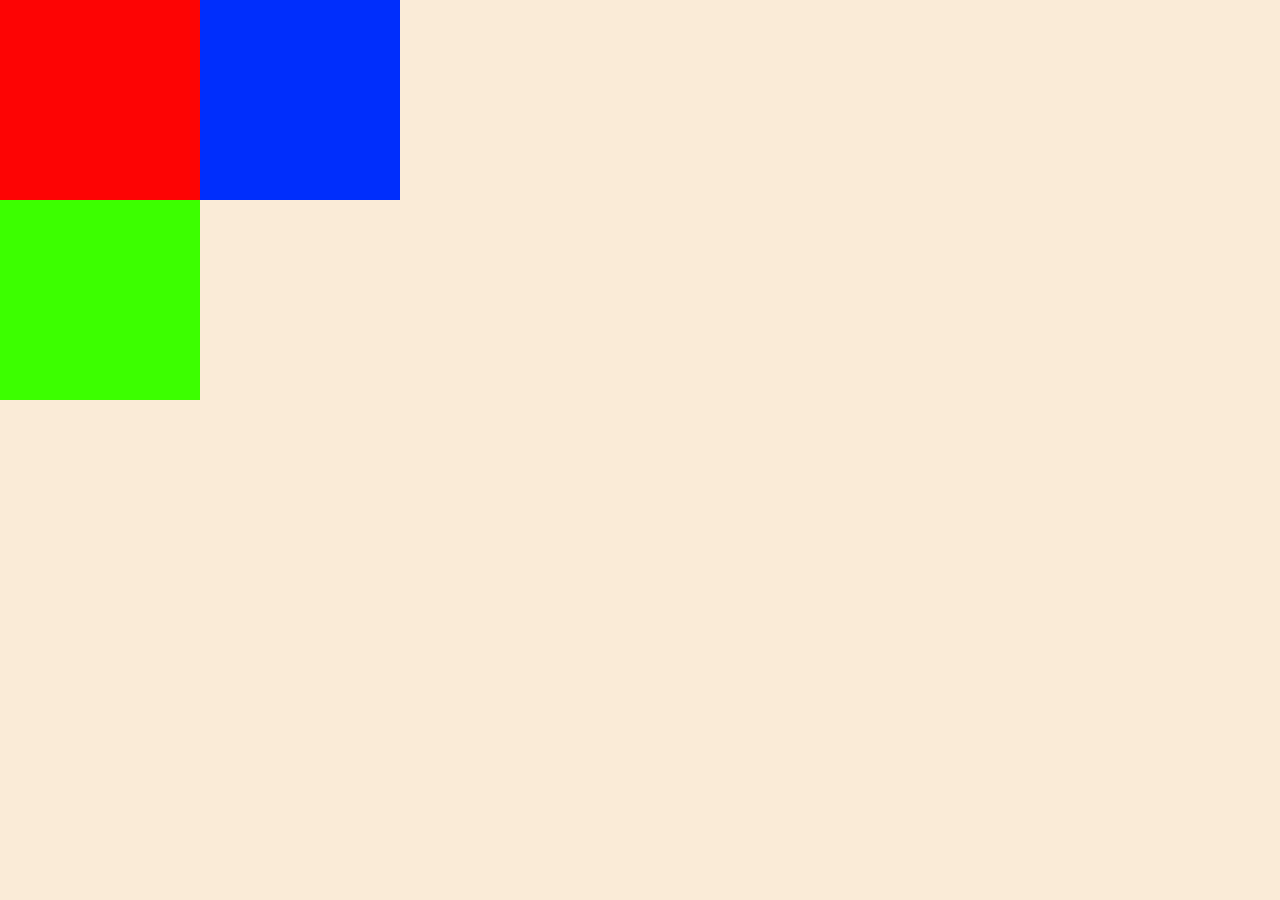
<file: Shapes/index.html>
<!DOCTYPE html>
<html lang="en">
    <head>
        <meta charset="UTF-8">
        <meta name="viewport" content="width=device-width, initial-scale=1.0">
        <title>3 Squares</title>
        <link rel="stylesheet" href="Style.css">
    </head>
    <body>
        <main>
            <div id="box1"></div>
            <div id="box2"></div>
        </main>
        <div id="box3"></div>
    </body>
</html>
</file>
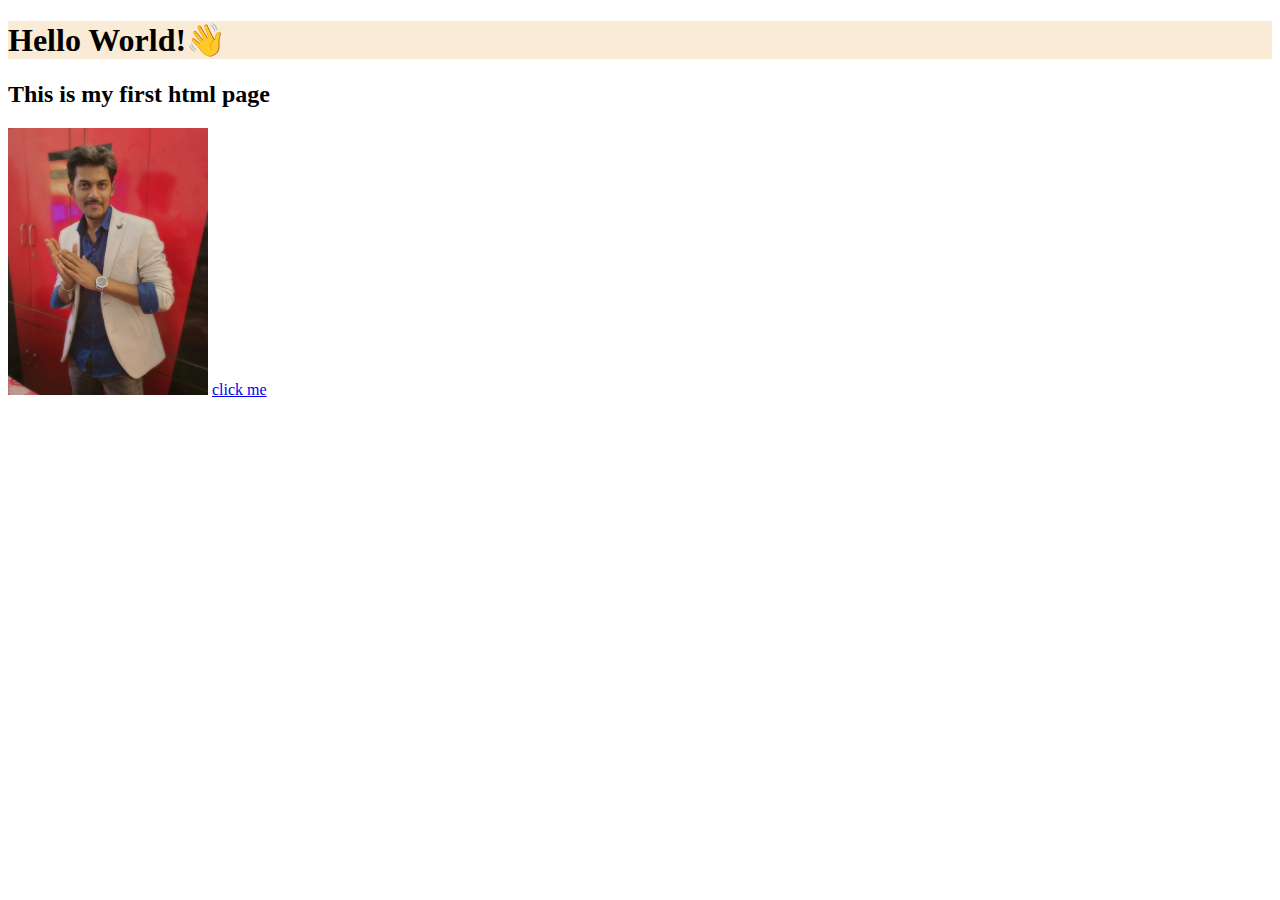
<file: First.html>
<!DOCTYPE html>
<html lang="en">
<head>
  <meta charset="UTF-8">
  <meta name="viewport" content="width=device-width, initial-scale=1.0">
  <title>Prashant</title>
</head>
<body>
  <h1 style="background-color: antiquewhite;">Hello World!👋</h1>
  <h2>This is my first html page</h2>
  <img width="200px" src="/Images/prashant2.jpg">
  <a href="https://github.com/Prashantpd7">click me</a>
</body>
</html>
</file>
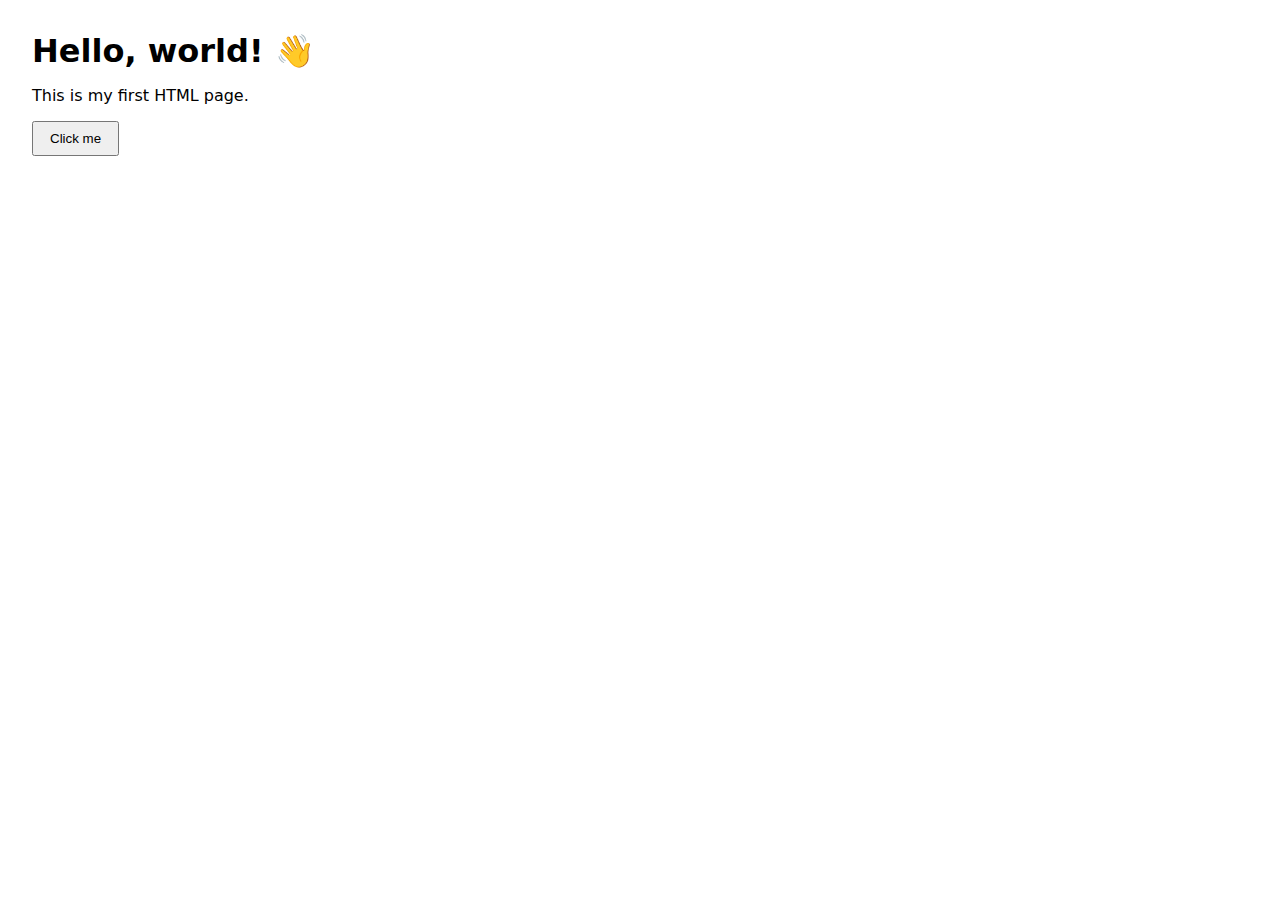
<file: first.html>
<!doctype html>
<html lang="en">
  <head>
    <meta charset="utf-8" />
    <title>My First Page</title>
    <meta name="viewport" content="width=device-width, initial-scale=1" />
    <style>
      body { font-family: system-ui, Arial, sans-serif; margin: 2rem; }
      h1 { margin-bottom: 0.5rem; }
      button { padding: 0.5rem 1rem; cursor: pointer; }
    </style>
  </head>
  <body>
    <h1>Hello, world! 👋</h1>
    <p>This is my first HTML page.</p>
    <button onclick="alert('You clicked the button!')">Click me</button>
  </body>
</html>
</file>
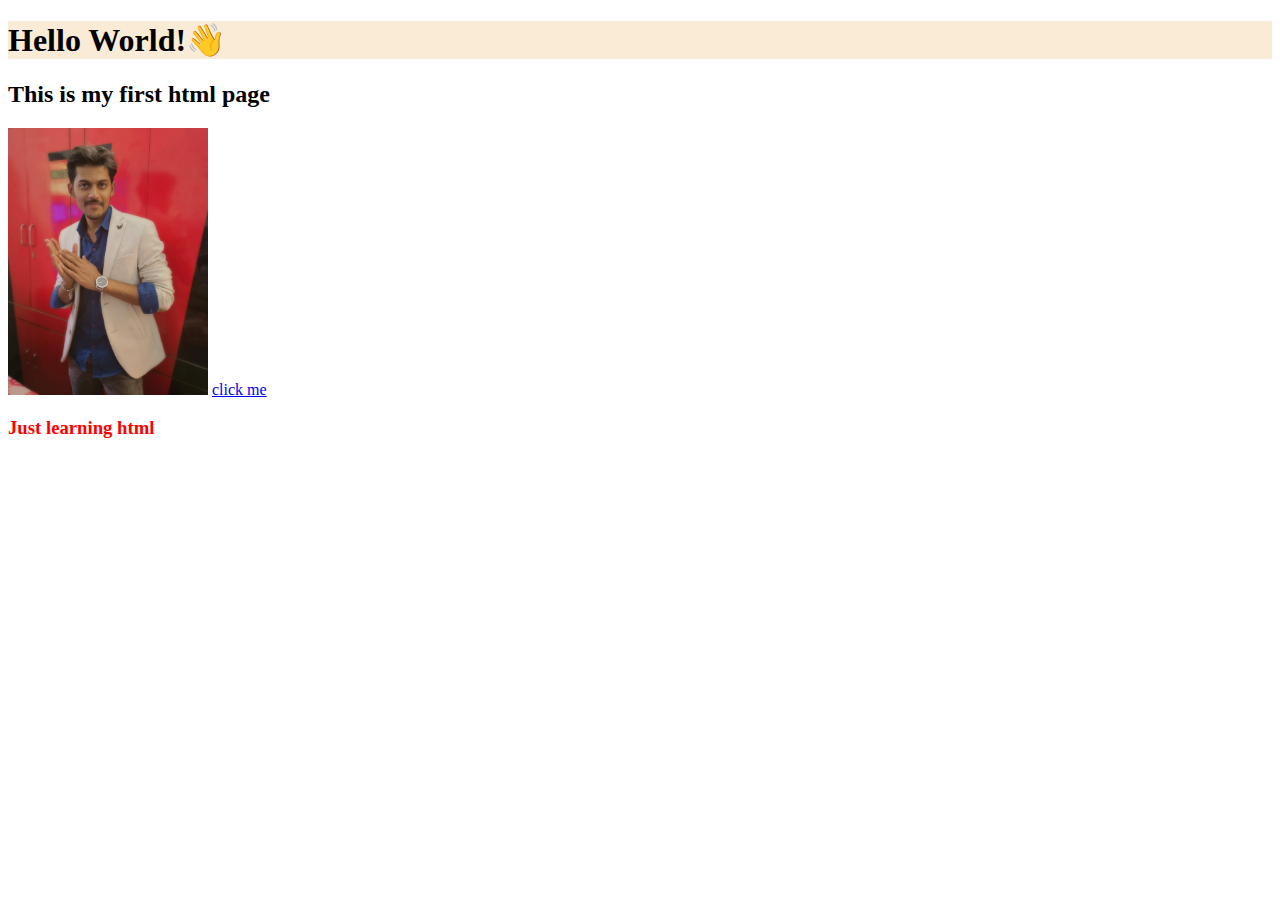
<file: Firsthtml/First.html>
<!DOCTYPE html>
<html lang="en">
<head>
  <meta charset="UTF-8">
  <meta name="viewport" content="width=device-width, initial-scale=1.0">
  <title>Prashant</title>
</head>
<body>
  <h1 style="background-color: antiquewhite;">Hello World!👋</h1>
  <h2>This is my first html page</h2>
  <img width="200px" src="/Images/prashant2.jpg">
  <a href="https://github.com/Prashantpd7">click me</a>
  <h3 style="color: red;">Just learning html</h3>
</body>
</html>
</file>
<file: Shapes/Style.css>
*{
    margin: 0%;
    padding: 0%;
}
html,body{
    height: 100%;
    width: 100%;
}
body{
    background-color: antiquewhite;
}
div{
    height: 200px;
    width: 200px;
}
main{
    display: flex;
}
#box1{
    background-color: rgb(253, 4, 4);
}
#box2{
    background-color: rgb(0, 46, 252);
}
#box3{
    background-color: rgb(60, 255, 0);
}
</file>
